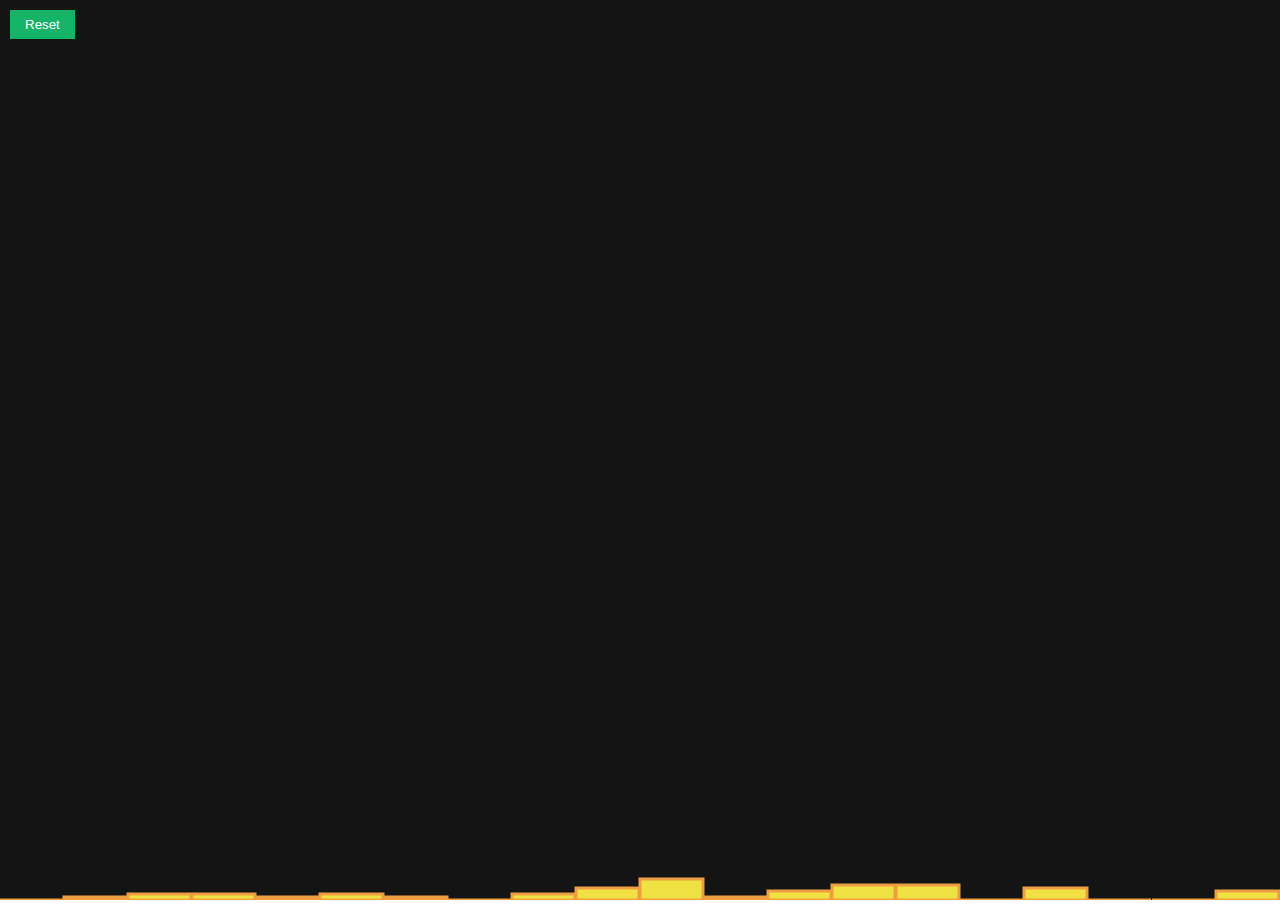
<file: BarDistribution/index.html>
<!DOCTYPE html>
	<head>
		<meta charset="utf-8">
		<meta http-equiv="X-UA-Compatible" content="IE=edge">
		<title>Random() Probability Distribution</title>
		<link rel="stylesheet" href="css/style.css">
	</head>
	<body>
		<button>Reset</button>
	    <canvas></canvas>
	</body>

	<script src="js/main.js"></script>
</html>
</file>
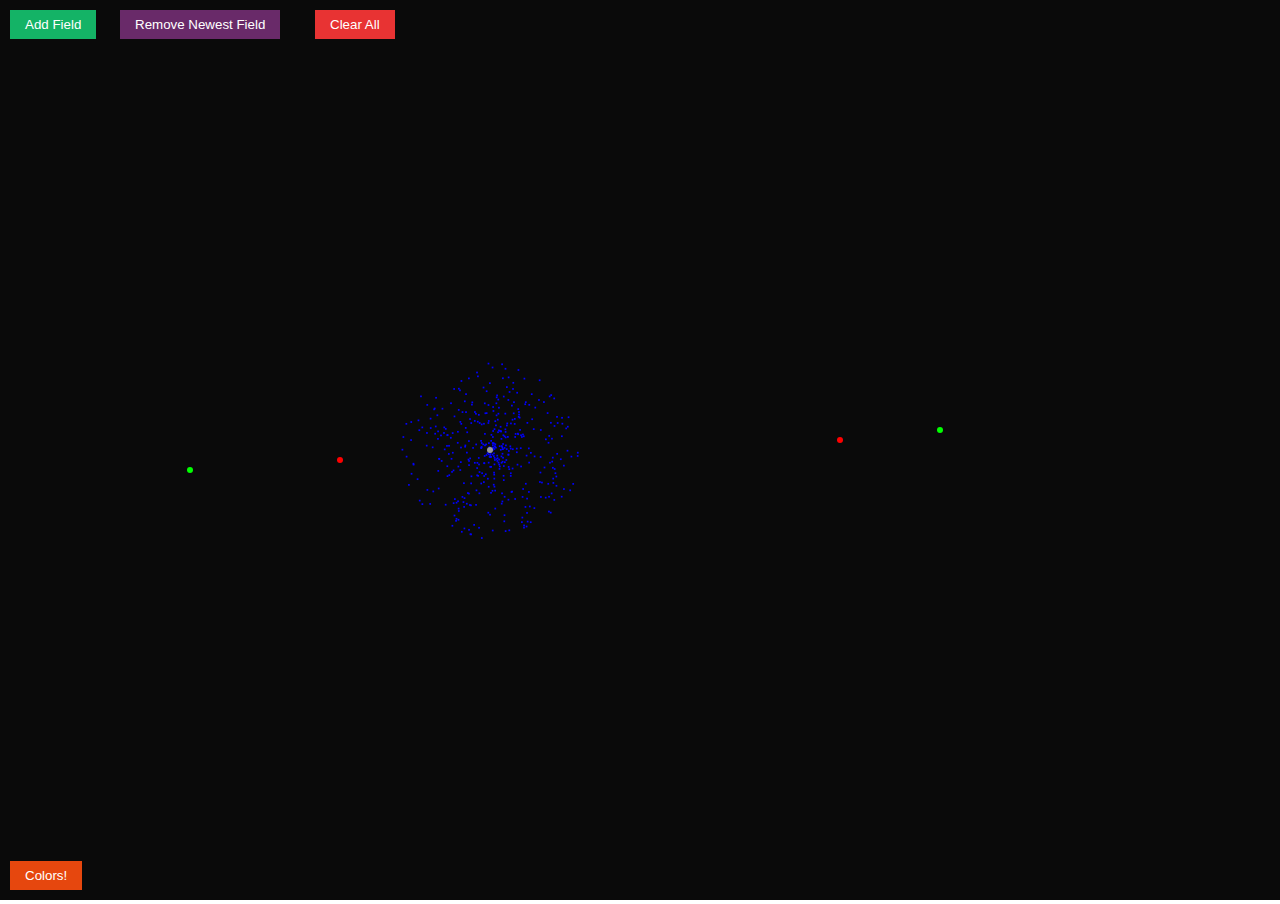
<file: Particles/index.html>
<!DOCTYPE html>
	<head>
		<meta charset="utf-8">
		<meta http-equiv="X-UA-Compatible" content="IE=edge">
		<title>Particle Playground</title>
		<link rel="stylesheet" href="css/style.css">
	</head>
	<body>
		<button id="add-field">Add Field</button>
	    <button id="remove-last">Remove Newest Field</button>
	    <button id="clear-all">Clear All</button>
	    <button value="on" id="color-toggle">Colors!</button>
	    <canvas></canvas>
	</body>

	<script src="js/main.js"></script>
</html>
</file>
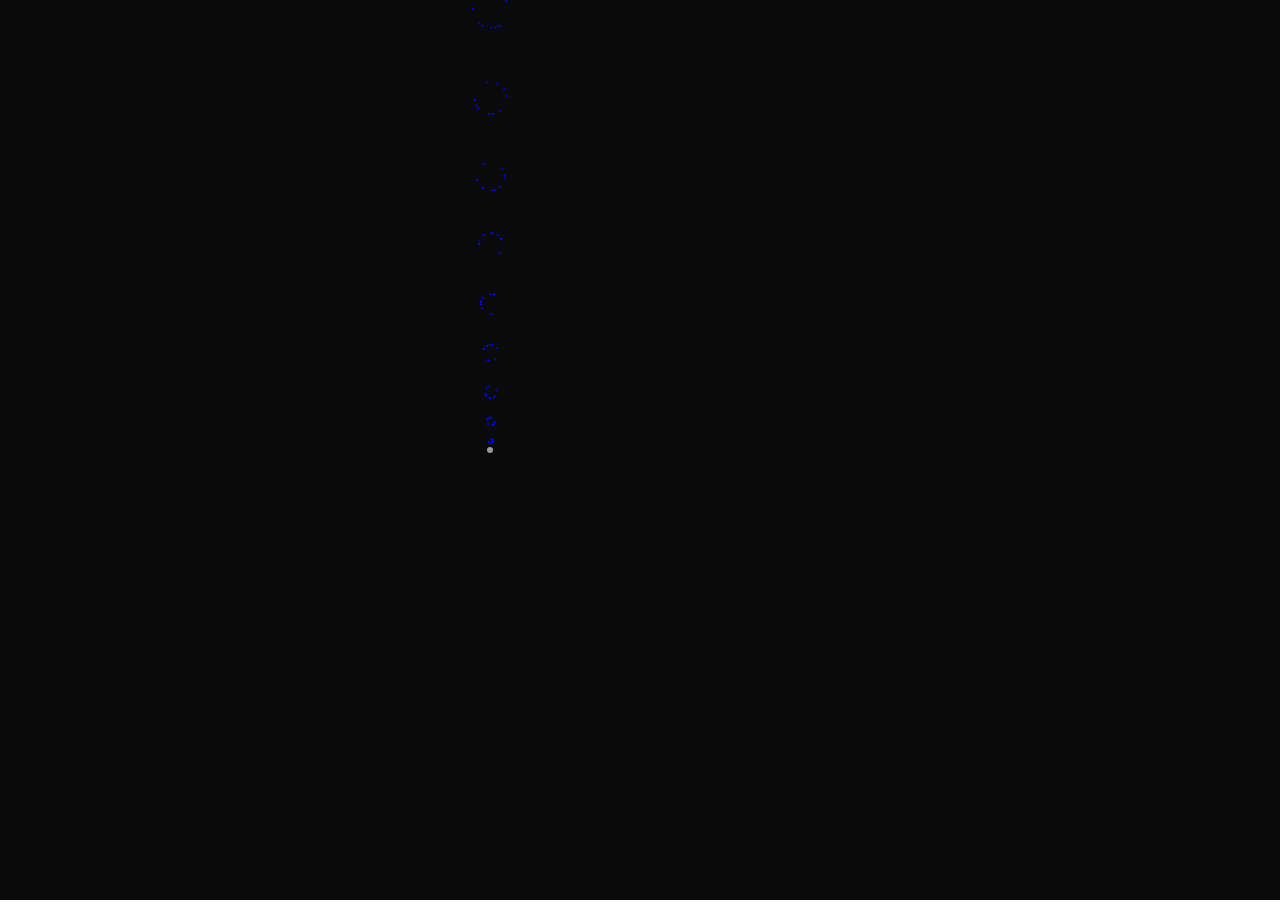
<file: ProjectileLauncher/index.html>
<!DOCTYPE html>
	<head>
		<meta charset="utf-8">
		<meta http-equiv="X-UA-Compatible" content="IE=edge">
		<title>Particle Playground</title>
		<link rel="stylesheet" href="css/style.css">
	</head>
	<body>
			<!-- <button id="add-field">Add Field</button> -->
	    <canvas></canvas>
	</body>

	<script src="js/main.js"></script>
</html>
</file>
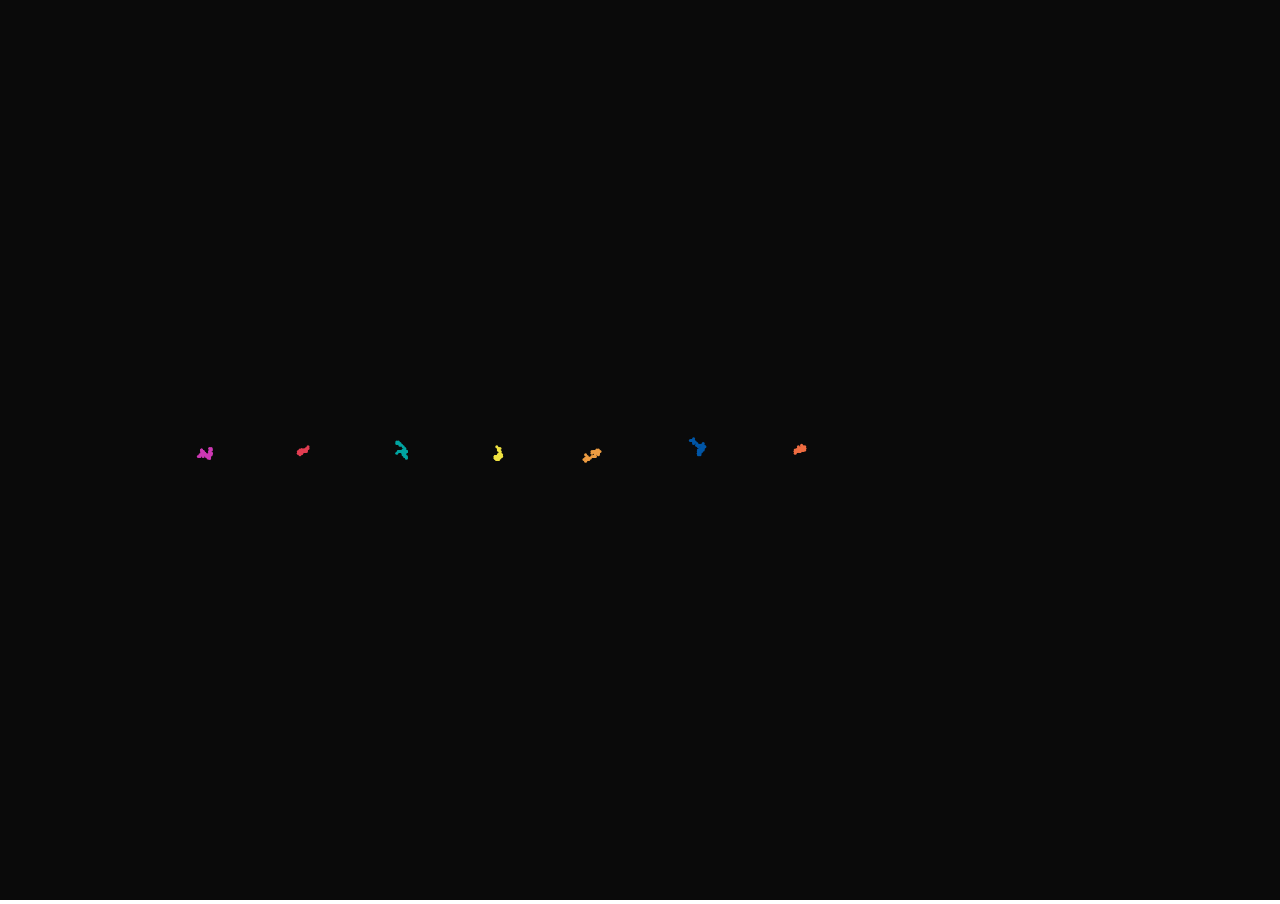
<file: RandomWalker/index.html>
<!DOCTYPE html>
	<head>
		<meta charset="utf-8">
		<meta http-equiv="X-UA-Compatible" content="IE=edge">
		<title>Random Walker</title>
		<link rel="stylesheet" href="css/style.css">
	</head>
	<body>
		<canvas></canvas>
	</body>

	<script src="js/main.js"></script>
</html>
</file>
<file: BarDistribution/css/style.css>
body, html {
  margin: 0;
  padding: 0;
  position: relative;
  overflow: hidden;
}

canvas {
  background-color: #141414;
}

button {
  position: fixed;
  background: #14b366;
  border: none;
  color: white;
  padding: 7px 15px;
  top: 10px;
  left: 10px;
}
button:hover {
  background: #34ba77;
}
</file>
<file: Particles/css/style.css>
body, html {
  margin: 0;
  padding: 0;
  position: relative;
}

canvas {
  background-color: #0a0a0a;
}

button {
  position: fixed;
  background: #14b366;
  border: none;
  color: white;
  padding: 7px 15px;
  top: 10px;
  left: 10px;
}

button#remove-last {
  left: 120px;
  background: #692a69;
}

button#remove-last:hover {
  left: 120px;
  background: #8a3f8a;
}

button#clear-all {
  left: 315px;
  background: #e83333;
}

button#clear-all:hover {
  left: 315px;
  background: #e65c5c;
}

button:hover {
  background: #34ba77;
}

button#color-toggle {
  bottom: 10px;
  top: auto;
  background: #e6470e;
}
button#color-toggle:hover {
  background: #e66a40;
}
</file>
<file: ProjectileLauncher/css/style.css>
body, html {
  margin: 0;
  padding: 0;
  position: relative;
}

canvas {
  background-color: #0a0a0a;
}

button {
  position: fixed;
  background: #14b366;
  border: none;
  color: white;
  padding: 7px 15px;
  top: 10px;
  left: 10px;
}

button#remove-last {
  left: 120px;
  background: #692a69;
}

button#remove-last:hover {
  left: 120px;
  background: #8a3f8a;
}

button#clear-all {
  left: 315px;
  background: #e83333;
}

button#clear-all:hover {
  left: 315px;
  background: #e65c5c;
}

button:hover {
  background: #34ba77;
}

button#color-toggle {
  bottom: 10px;
  top: auto;
  background: #e6470e;
}
button#color-toggle:hover {
  background: #e66a40;
}
</file>
<file: RandomWalker/css/style.css>
body,html {
  margin:0;
  padding:0;
}
canvas {
  background-color: #0a0a0a;
}
</file>
